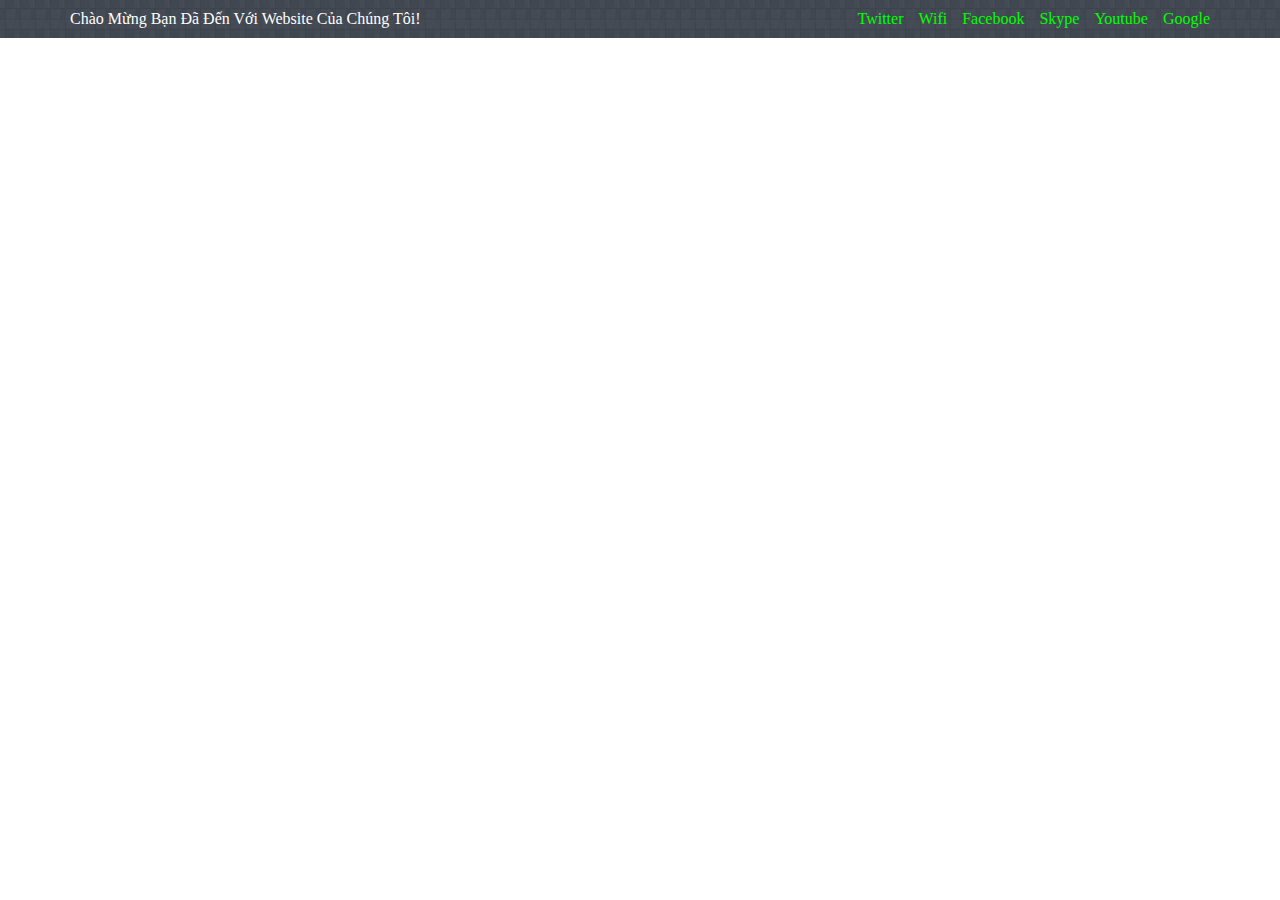
<file: css-17-12-2024/index.html>
<!DOCTYPE html>
<html lang="en">
<head>
    <meta charset="UTF-8">
    <meta name="viewport" content="width=device-width, initial-scale=1.0">
    <title>ltd</title>
    <link rel="stylesheet" href="css/style.css">
</head>
<body>
    <header>
        <div class="header__top">
            <div class="container">
                <div class="row">
                    <div class="headerTop__welcome">
                        Chào mừng bạn đã đến với Website của chúng tôi!
                    </div>
                    <div class="headerTop__socialNetwork">
                        <ul>
                            <li><a href="">Twitter</a></li>
                            <li><a href="">Wifi</a></li>
                            <li><a href="">Facebook</a></li>
                            <li><a href="">Skype</a></li>
                            <li><a href="">Youtube</a></li>
                            <li><a href="">Google</a></li>
                        </ul>
                    </div>
                </div>
            </div>
        </div>
    </header>
</body>
</html>
</file>
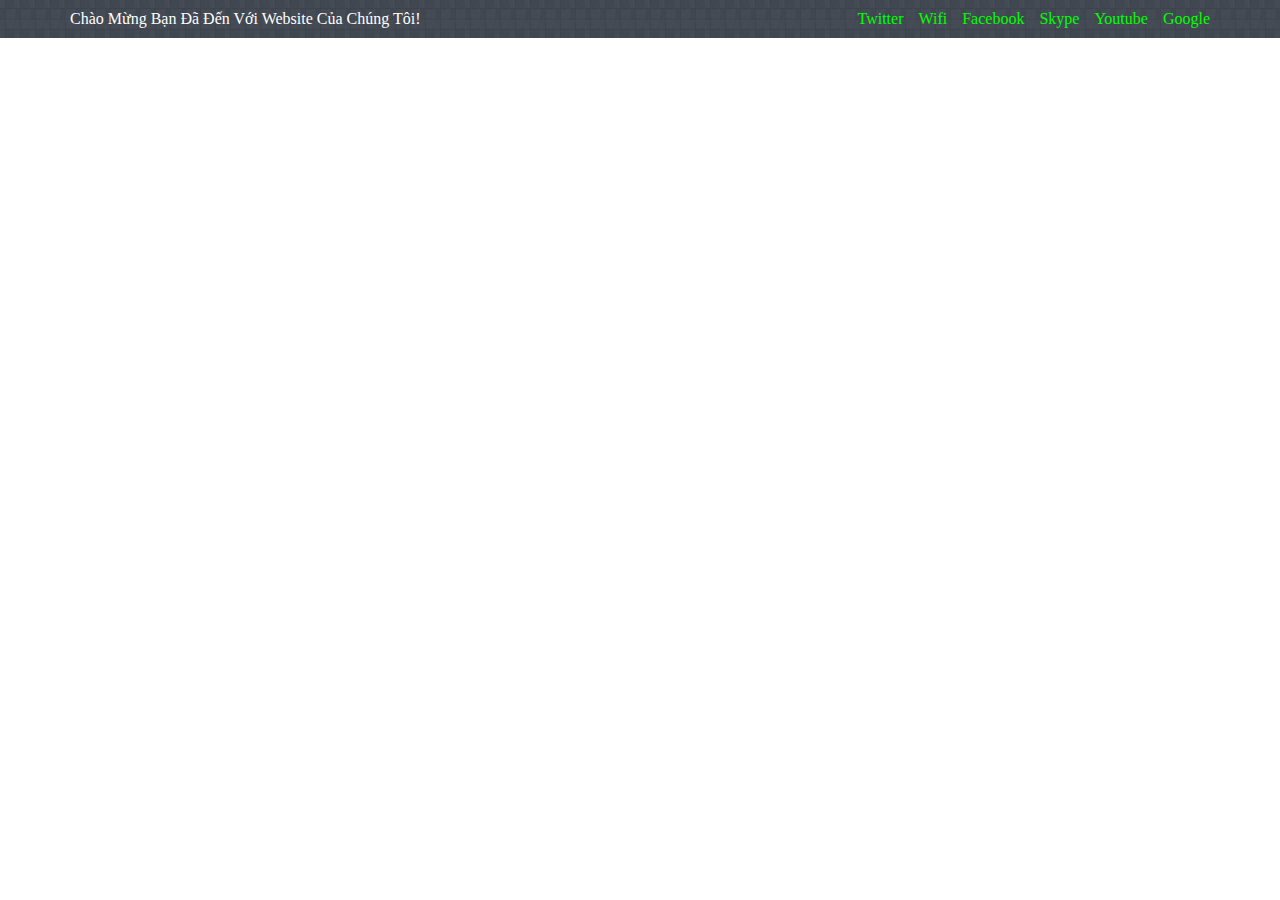
<file: Led-Thai-Duong/index.html>
<!DOCTYPE html>
<html lang="en">

<head>
    <meta charset="UTF-8">
    <meta name="viewport" content="width=device-width, initial-scale=1.0">
    <title>Led Thai Duong</title>
    <link rel="stylesheet" href="css/style.css">
</head>

<body>
    <header>
        <div class="header__top">
            <div class="container">
                <div class="row">
                    <div class="headerTop__welcome">
                        Chào mừng bạn đã đến với Website của chúng tôi!
                    </div>
                    <div class="headerTop__socialNetwork">
                        <ul>
                            <li><a href="">Twitter</a></li>
                            <li><a href="">Wifi</a></li>
                            <li><a href="">Facebook</a></li>
                            <li><a href="">Skype</a></li>
                            <li><a href="">Youtube</a></li>
                            <li><a href="">Google</a></li>
                        </ul>
                    </div>
                </div>
            </div>
        </div>
    </header>
</body>

</html>
</file>
<file: css-17-12-2024/css/style.css>
@import url('header.css');

body{
    margin: 0;
}

.container{
    /* cố định chiều rộng */
    width: 1140px;
    /* canh đều 2 bên */
    margin: auto;
}

.row{
    /* chia cột */
    display: flex;
}
</file>
<file: Led-Thai-Duong/css/style.css>
@import url('header.css');

body{
    margin: 0;
}

.container{
    width: 1140px;
    margin: auto;
}

.row{
    display: flex;
}
</file>
